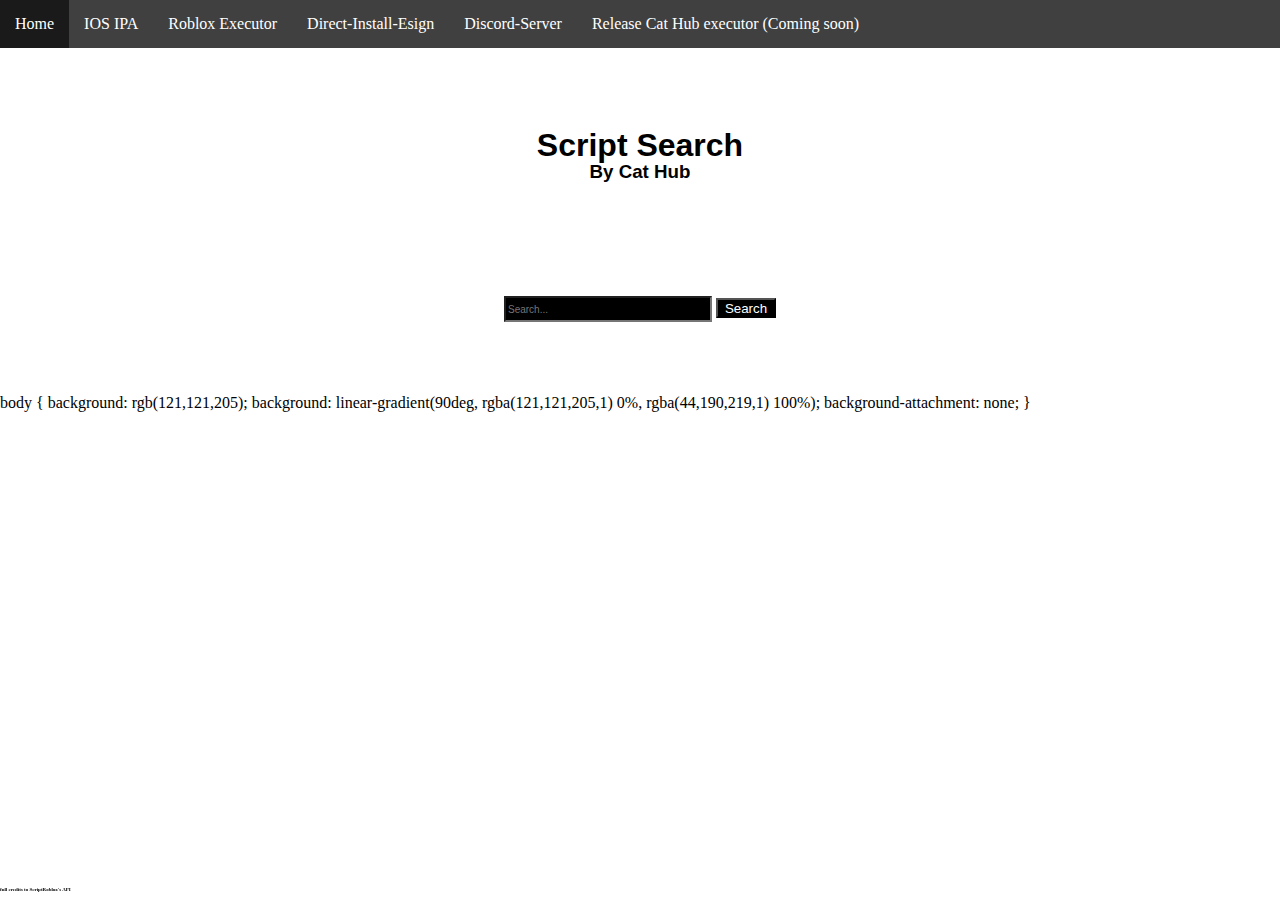
<file: Scripts.html>
<!DOCTYPE html>
<html lang="en">
<head>
  <meta charset="UTF-8">
  <meta name="viewport" content="width=device-width, initial-scale=1.0">
  <title>Scripts | Cat Hub</title>
  <link rel="stylesheet" href="style.css">
  </head>
<body>

    <nav class="navbar">
        <ul>
            <li><a href="index.html">Home</a></li>
            <li><a href="IOS-IPA.html">IOS IPA</a></li>
            <li><a href="Roblox-Executor.html">Roblox Executor</a></li>
            <li><a href="Direct-Install-Esign.html">Direct-Install-Esign</a></li>
          <li><a href="Discord-Server.html">Discord-Server</a></li>
            <li><a href="">Release Cat Hub executor (Coming soon)</a></li>
        </ul>
    </nav>

    <main>
        <h1 style="font-family: sans-serif; color: black;">  </h1>
    </main>
  
  
  <br><br><br>
  <center>
  <h1 style="line-height: 1px; font-family: sans-serif;"> Script Search </h1>
  <h3 style="line-height: 10px; font-family: sans-serif;"> By Cat Hub </h3>
  </center>
  
  <center>
    
  <form id="searchForm">
    <input id="searchInput" name="search" class="search" placeholder="Search..."required>
    <button type="submit" style="background-color: black; color: white; width: 60px; height: 20px;">Search</button>
  </form>
    
  </center>
  
  <br>
  
  <div id="scripts"> </div>
    
  <br> <br> <br>
  
  <h5 style="color: black; font-family: bradley hand; bottom: 0; position: fixed; font-size: 5px;"> full credits to ScriptRoblox's API </h5>
  
  <style>
    
    .card {
      border: 1px solid #ccc;
      border-radius: 5px;
      padding: 10px;
      margin: 10px;
      font-family: sans-serif;
      background: rgba(0,0,0,0.5);
      color: white;
    }
    
    .search {
      background-color: black;
      color: white;
      font-size: 10px;
      width: 200px;
      height: 20px;
      margin-top: 100px;
    }
    
  </style>
  body {
      background: rgb(121,121,205);
      background: linear-gradient(90deg, rgba(121,121,205,1) 0%, rgba(44,190,219,1) 100%);
      background-attachment: none;
    }

  
 <script>
    document.getElementById("searchForm").addEventListener("submit", function(event) {
      event.preventDefault(); // prevent form submission
      
      var searchTerm = document.getElementById("searchInput").value;
      var apiUrl = "https://scriptblox.com/api/script/search?q=" + encodeURIComponent(searchTerm);

      fetch(apiUrl)
        .then(response => {
          if (!response.ok) {
            throw new Error("Network response was not ok");
          }
          return response.json(); // Parse response as JSON
        })
        .then(data => {
          // Clear previous search results
          document.getElementById("scripts").innerHTML = '';

          // Display each script as a card
          data.result.scripts.forEach(script => {
            var card = document.createElement('div');
            card.classList.add('card');
            card.innerHTML = `
              <h3 class="title">${script.title}</h3>
              <p class="slug">${script.slug}</p>
              <p class="description">Views: ${script.views}</p>
              <p class="key">Key System: <strong> ${script.key} </strong></p>
              <p class="script">Script: <br> <strong style="font-size: 10px; color: red;"> ${script.script} </strong> </p>
             `;
            document.getElementById("scripts").appendChild(card);
          });
        })
        .catch(error => {
          console.error('There was a problem with the fetch operation:', error.message, error);
        });
    });
  </script>
  

</body>
</html>
</file>
<file: style.css>
/* style.css */

body{
    margin: 0px;
}
main{
    margin-left: 20px;
    margin-right: 20px;
}
h1{
    text-align: center;
}
.navbar ul{
    list-style-type: none;
    background-color: hsl(0, 0%, 25%);
    padding: 0px;
    margin: 0px;
    overflow: hidden;
}
.navbar a{
    color: white;
    text-decoration: none;
    padding: 15px;
    display: block;
    text-align: center;
}
.navbar a:hover{
    background-color: hsl(0, 0%, 10%);
}
.navbar li{
    float: left;
}
</file>
